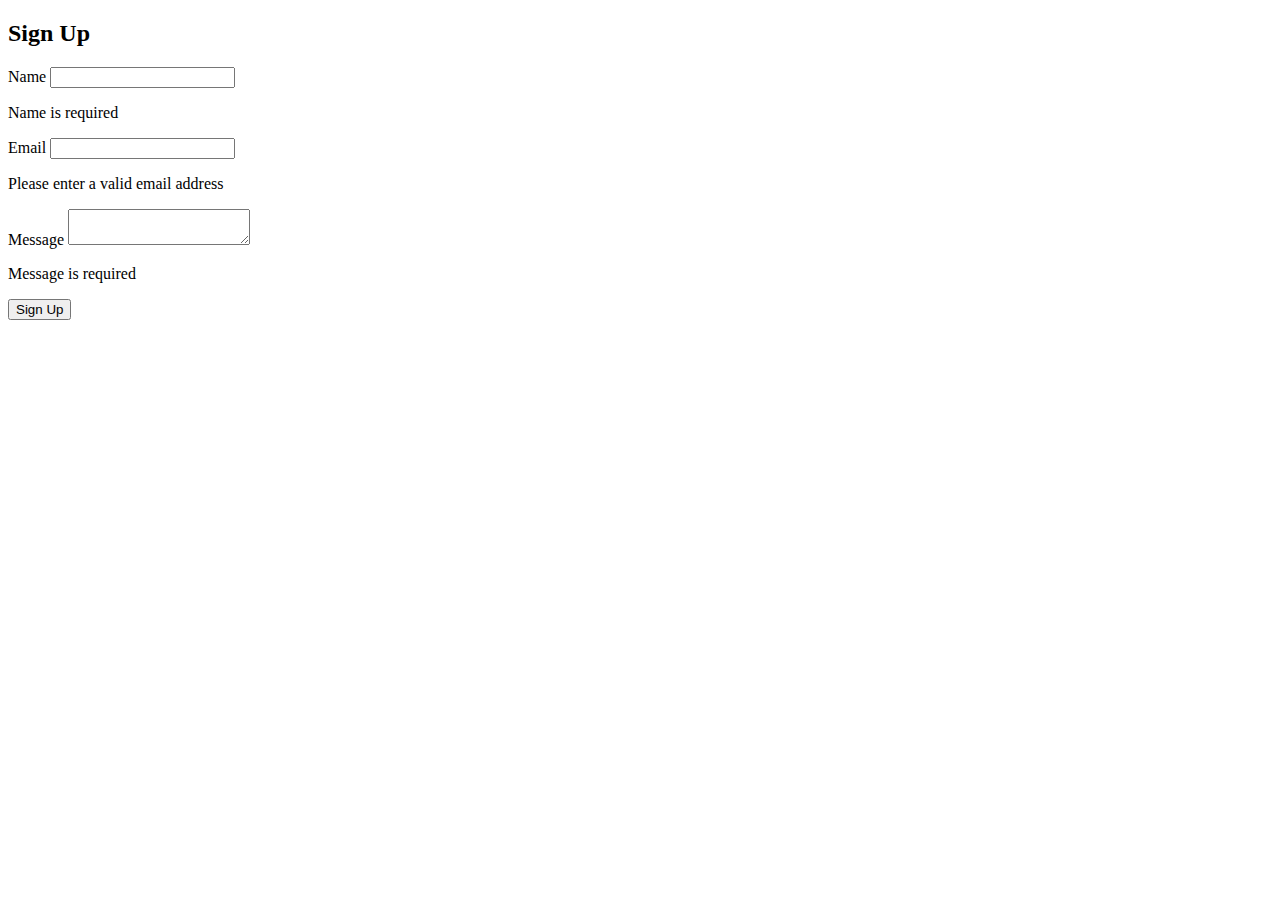
<file: signup.html>
<!DOCTYPE html>
<html lang="en">
<head>
    <meta charset="UTF-8">
    <meta name="viewport" content="width=device-width, initial-scale=1.0">
    <title>Signup</title>
</head>
<body>
    <section class="py-16 bg-gray-100">
        <div class="container mx-auto px-4">
            <h2 class="text-3xl font-bold mb-8 text-center">Sign Up</h2>
            <form id="signup-form" class="max-w-lg mx-auto bg-white p-8 rounded-lg shadow-lg">
                <div class="mb-4">
                    <label for="signup-name" class="block text-sm font-semibold mb-2">Name</label>
                    <input type="text" id="signup-name" name="name" class="w-full p-2 border border-gray-300 rounded-lg" required>
                    <p id="signup-name-error" class="error hidden">Name is required</p>
                </div>
                <div class="mb-4">
                    <label for="signup-email" class="block text-sm font-semibold mb-2">Email</label>
                    <input type="email" id="signup-email" name="email" class="w-full p-2 border border-gray-300 rounded-lg" required>
                    <p id="signup-email-error" class="error hidden">Please enter a valid email address</p>
                </div>
                <div class="mb-4">
                    <label for="signup-message" class="block text-sm font-semibold mb-2">Message</label>
                    <textarea id="signup-message" name="message" class="w-full p-2 border border-gray-300 rounded-lg" required></textarea>
                    <p id="signup-message-error" class="error hidden">Message is required</p>
                </div>
                <button type="submit" class="w-full py-2 px-4 bg-indigo-600 text-white font-semibold rounded-lg hover:bg-indigo-700">Sign Up</button>
            </form>
        </div>
    </section>
    <script src="./signup.js"></script>
</body>
</html>
</file>
